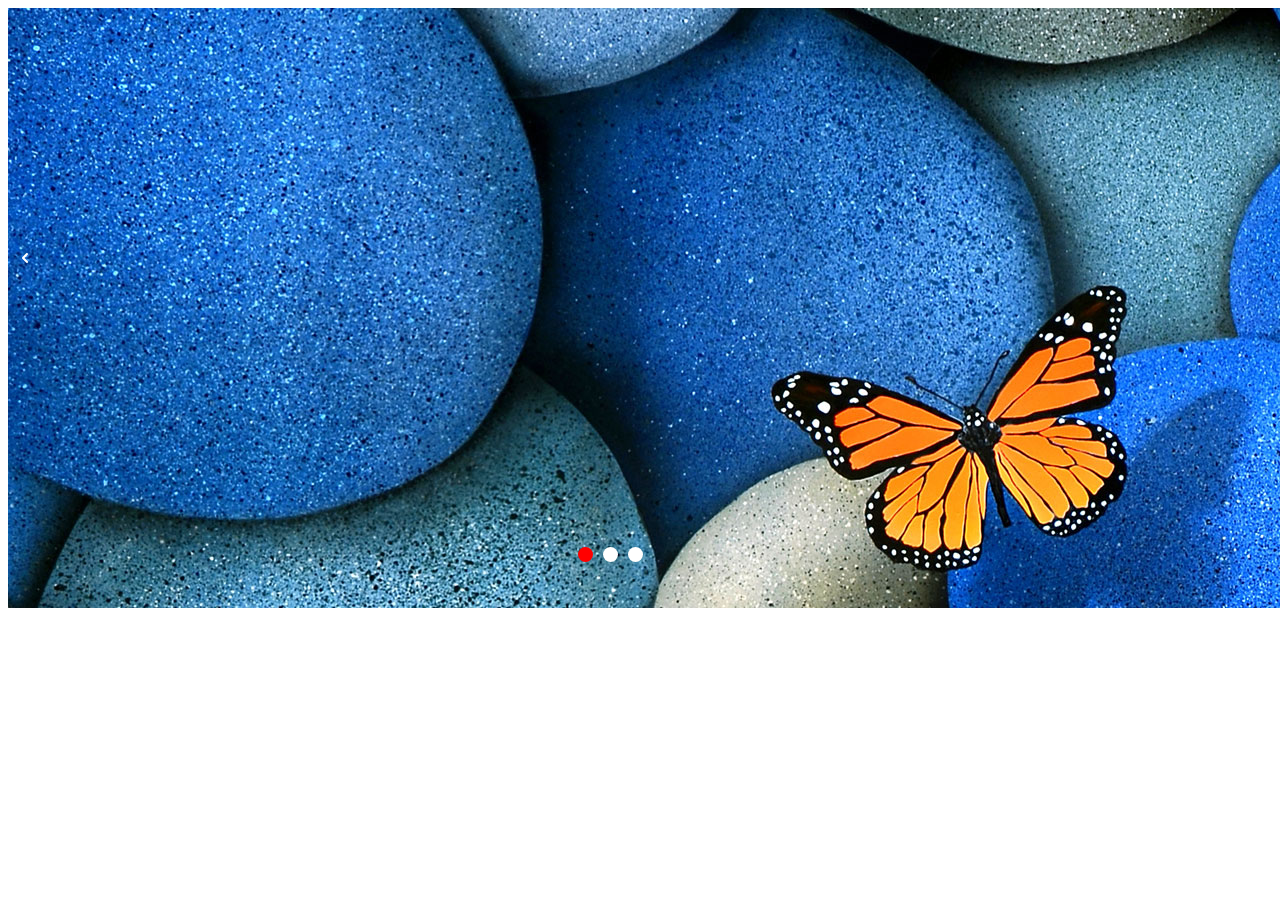
<file: ast1/index.html>
<!DOCTYPE html>
<html>
<head>
	<title>Assignment 1</title>
	<style type="text/css">
	</style>
</head>
<body>
	<div id="slider">
		<img src="1.jpg" alt="Image 1">
		<img src="2.jpg" alt="Image 2">
		<img src="3.jpg" alt="Image 3">
	</div>
	<script type="text/javascript" src="scripts.js"></script>
	<script type="text/javascript">
		new Slider('slider');
	</script>
</body>
</html>
</file>
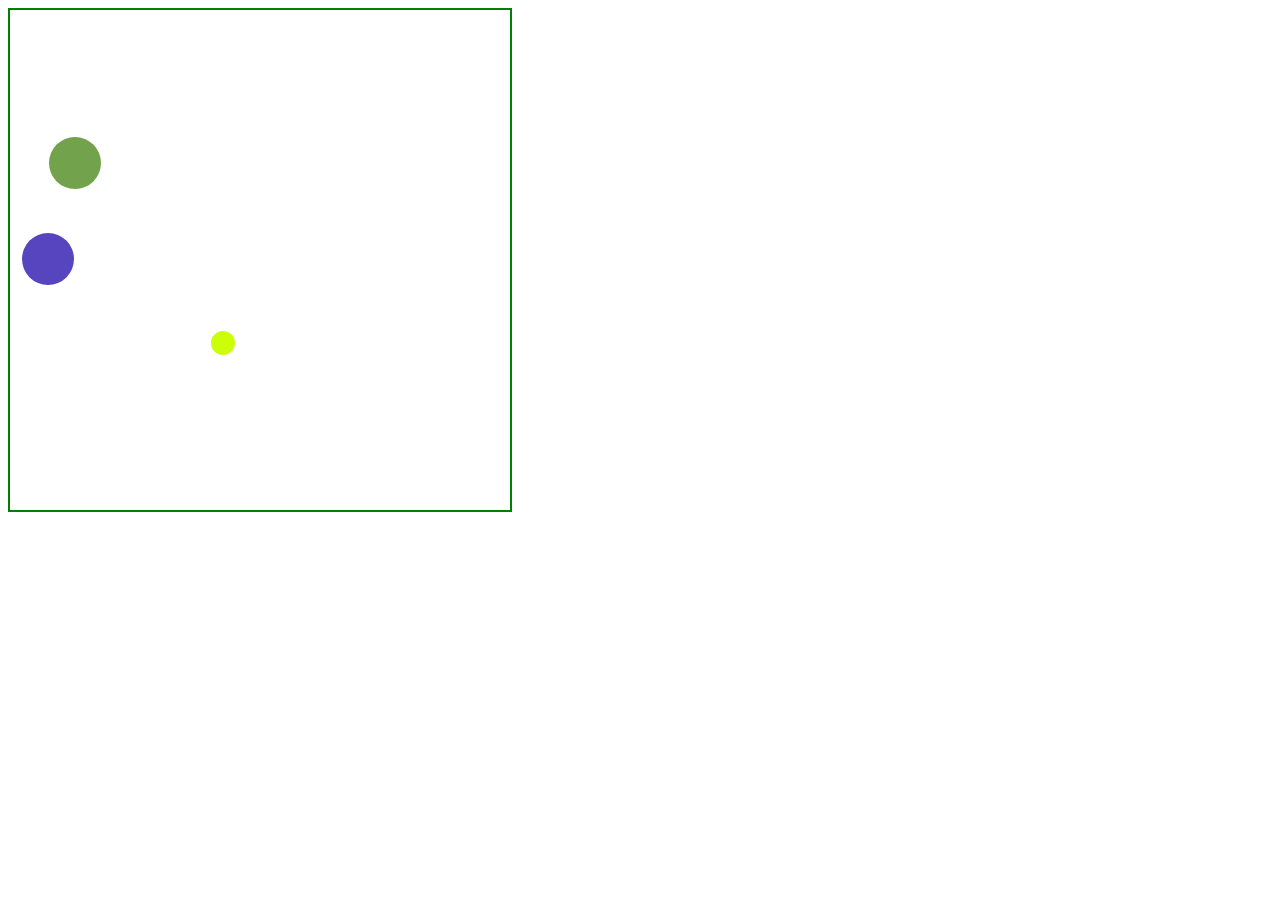
<file: ast2/index.html>
<!DOCTYPE html>
<html>
<head>
	<title>Collision Detection</title>
	<style type="text/css">
		#container{
			width: 500px;
			height: 500px;
			border: 2px solid green;
			position: relative;
		}
	</style>
</head>
<body>
	<div id="container">
		
	</div>
	<script type="text/javascript" src="script.js"></script>
</body>
</html>
</file>
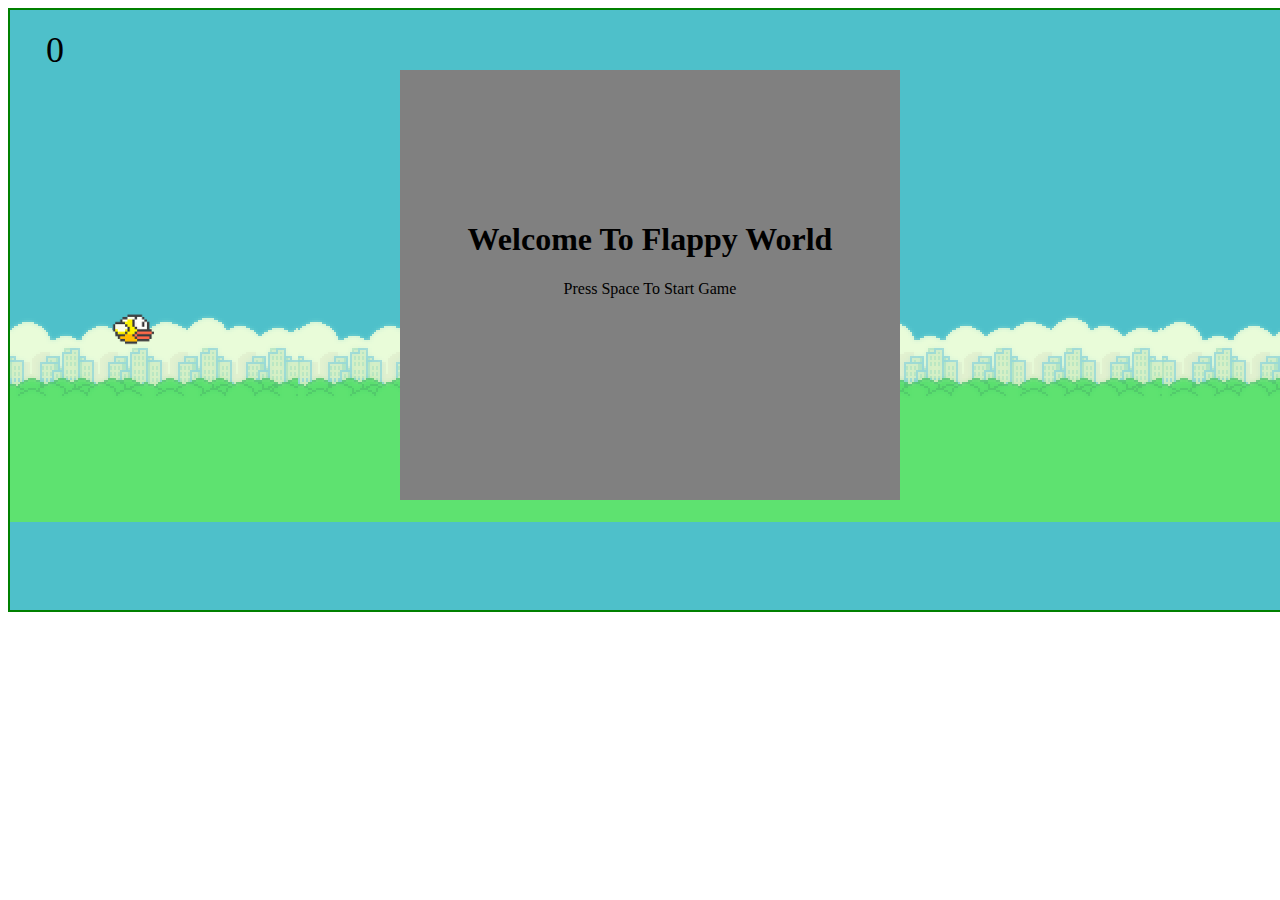
<file: ast3/index.html>
<!DOCTYPE html>
<html>
<head>
	<title>Flappy Bird</title>
	<style type="text/css">
		#container{
			width: 1300px;
			height: 600px;
			border: 2px solid green;
			position: relative;
			overflow: hidden;
			background: url('background.png');
		}
		#scoreBoard{
			color: black;
			font-size: 36px;
		    padding-left: 36px;
		    line-height: 80px;
		    z-index: 10;
		    position: absolute;
		}
		#msgBoard{
			position: absolute;
			left: 30%;
			top: 10%;
			height: 300px;
			width: 500px;
			background-color: gray;
			text-align: center;
			padding-top: 10%;
			z-index: 4;
		}
	</style>
</head>
<body>
	<div id="container">
		<span id="scoreBoard">0</span>
		<div id="msgBoard">
			<h1>Welcome To Flappy World</h1>
			<p>Press Space to Start Game</p>
		</div>
	</div>

	<script type="text/javascript" src="script.js"></script>
</body>
</html>
</file>
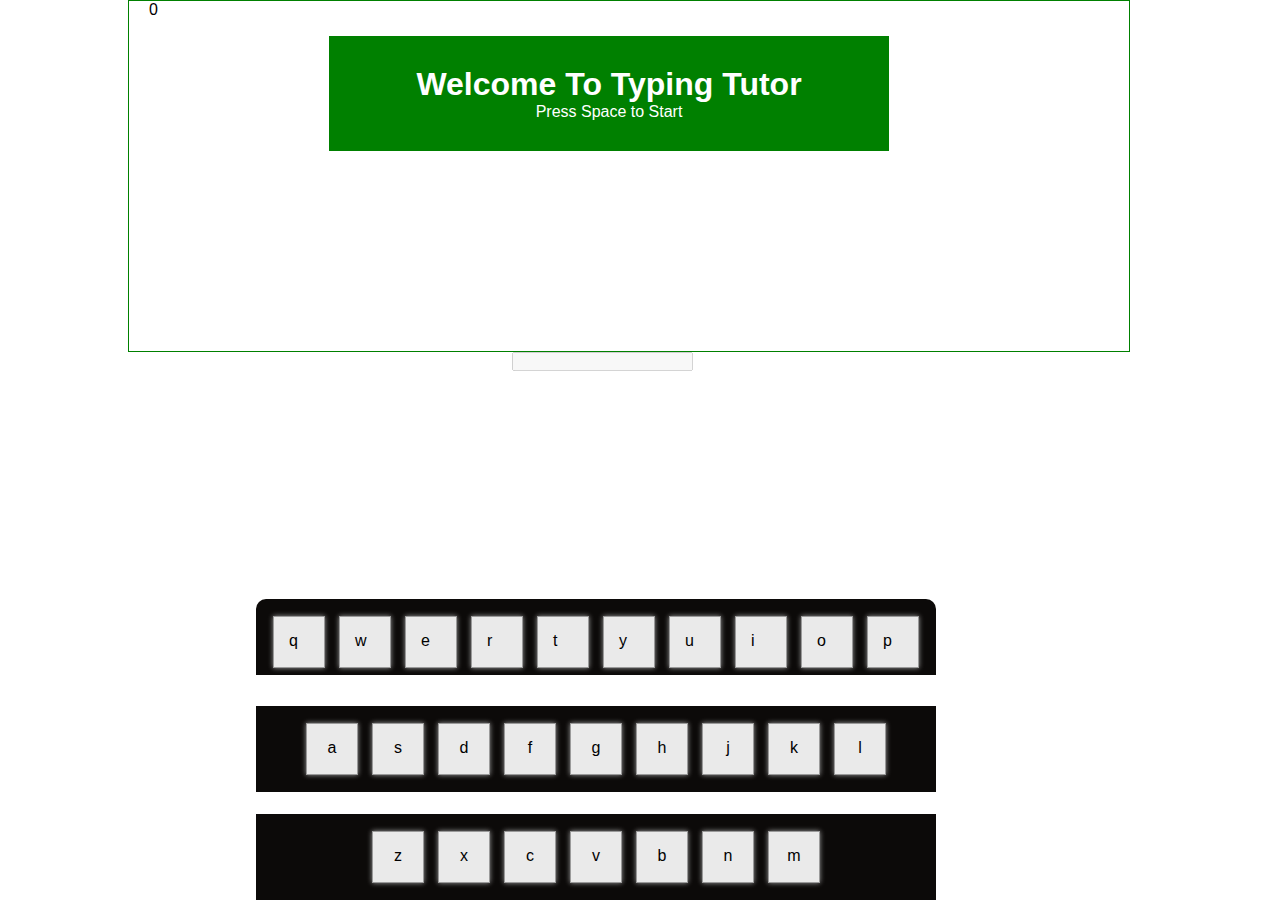
<file: ast4/index.html>
<!DOCTYPE html>
<html>
<head>
	<title>Typing Tutor</title>
  <link rel="stylesheet" href="style.css">
  <link rel="stylesheet" href="reset.css">
</head>
<body>
	<div id="container">
		<span id="scoreBoard">0</span>
		<div id="msgBoard">
			<h1>Welcome To Typing Tutor</h1>
			<p>Press Space To Start Game</p>
		</div>
	</div>
  <input type="input" name="" disabled=true>
  <div id="keyboard1"></div>
  <div id="keyboard2"></div>
  <div id="keyboard3"></div>
	<script type="text/javascript" src="script.js"></script>
</body>
</html>
</file>
<file: ast4/style.css>
#container{
  height: 350px;
  width: 1000px;
  border: 1px solid green;
  margin-left: 10%;
  position: relative;
  overflow: hidden;
}
input{
  margin-left: 40%;
}
#scoreBoard{
  margin-left: 20px;
}
.highlight{
  color: blue;
}
#msgBoard{
  position: absolute;
  background-color: green;
  color: white;
  text-align: center;
  padding: 30px;
  width: 500px;
  left: 20%;
  top: 10%;
  z-index: 2;
}
#keyboard1{
  background:#0C0A09;/* #eaeaea;*/
  width: 660px;
  position: absolute;
  padding: 10px;
  padding-bottom: 0px;
  /* border: 1px solid #a9a9a9; */
  bottom: 25%;
  left: 20%;
  border-top-left-radius: 10px;
  border-top-right-radius: 10px;
}
#keyboard2{
  background:#0C0A09;/* #eaeaea;*/
  width: 660px;
  text-align: center;
  position: absolute;
  padding: 10px;
  /* padding-left: 3%; */
  /* border: 1px solid #a9a9a9; */
  bottom: 12%;
  left: 20%;
  /* border-radius: 10px; */
}
#keyboard3{
  background:#0C0A09;/* #eaeaea;*/
  width: 660px;
  text-align: center;
  position: absolute;
  padding: 10px;
  bottom: 0%;
  left: 20%;
}
#keyboard1 span,#keyboard2 span,#keyboard3 span{
  width: 20px;
  height: 20px;
  display: inline-block;
  padding: 15px;
  border: 1px solid #9a9a9a;
  box-shadow:0 0 5px #999999;
  background-color: #eaeaea;
  margin: 7px;
}
</file>
